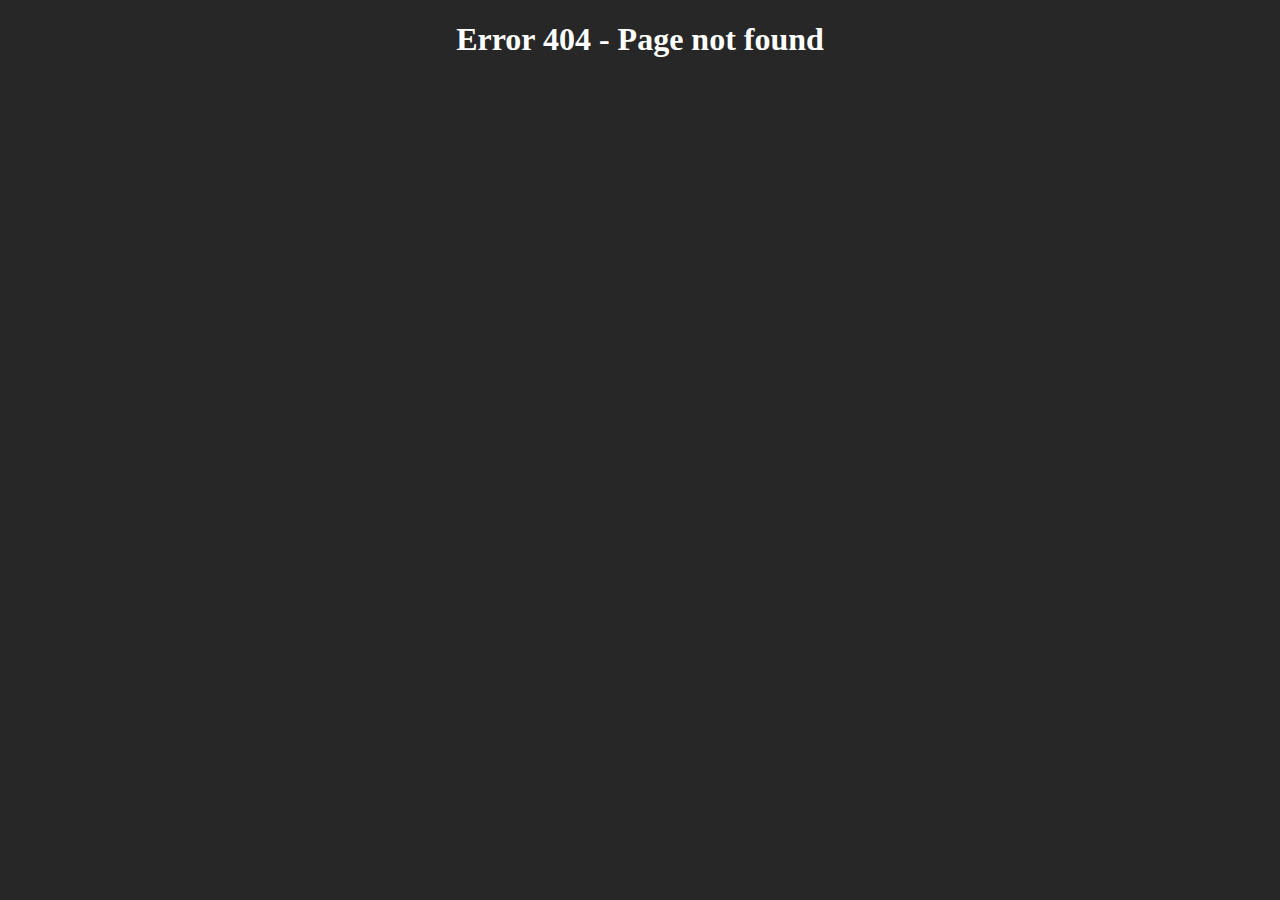
<file: templates/Error Pages/err404.html>
<!DOCTYPE html>
<html lang="en">
<head>
    <meta charset="UTF-8">
    <title>Error 404</title>
    <style>
        *{
            background-color: #272727;
            justify-content: center;

        }
        h1{
            text-align: center;
            color: white;
        }

    </style>
</head>
<body>
    <h1>Error 404 - Page not found</h1>
</body>
</html>
</file>
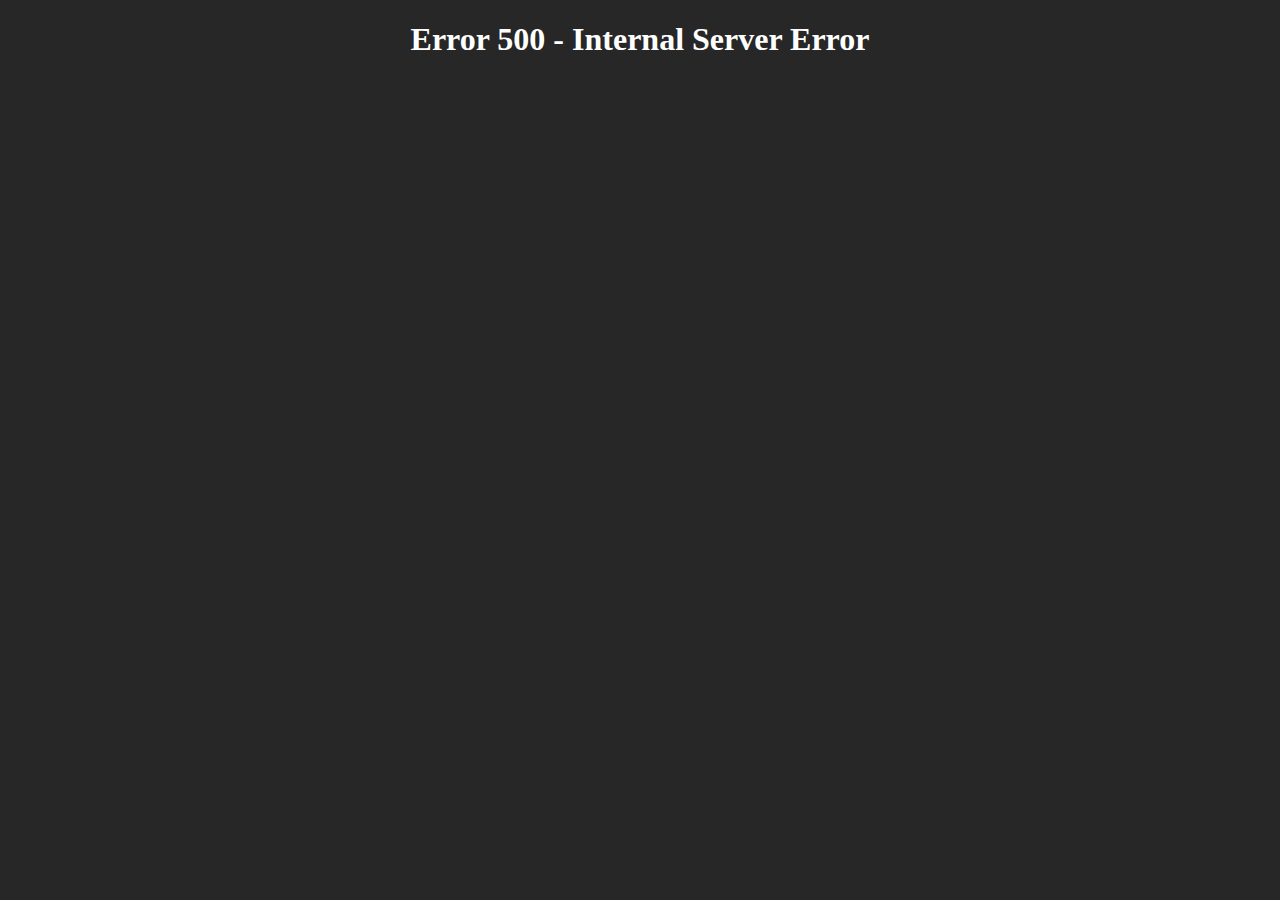
<file: templates/Error Pages/err500.html>
<!DOCTYPE html>
<html lang="en">
<head>
    <meta charset="UTF-8">
    <title>Error 500</title>
    <style>
        *{
            background-color: #272727;
            justify-content: center;

        }
        h1{
            text-align: center;
            color: white;
        }

    </style>
</head>
<body>
    <h1>Error 500 - Internal Server Error</h1>
</body>
</html>
</file>
